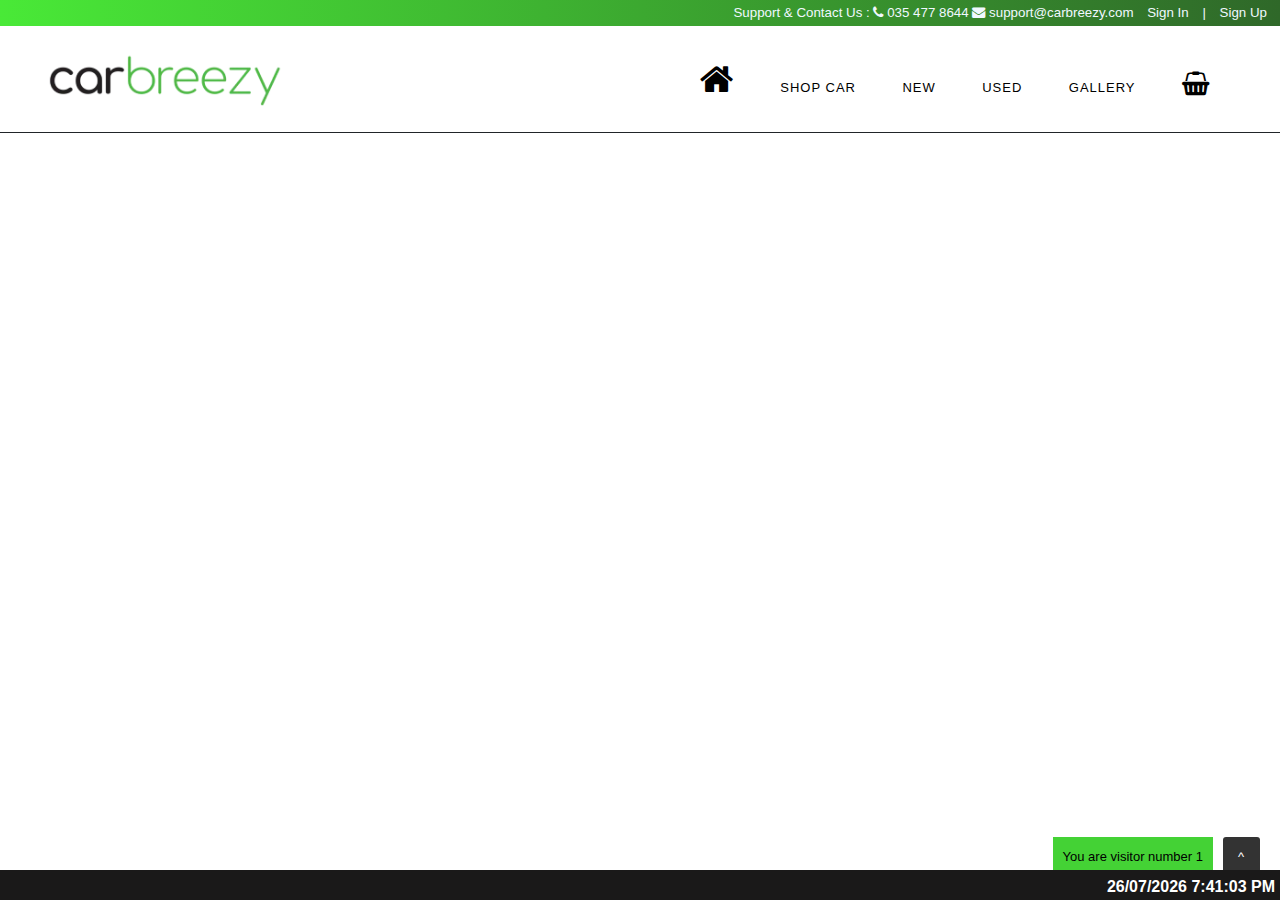
<file: index.html>
<!DOCTYPE html>
<html lang="en">

<head>
  <meta charset="UTF-8" />
  <meta http-equiv="X-UA-Compatible" content="IE=edge" />
  <meta name="viewport" content="width=device-width, initial-scale=1.0" />
  <!-- CDN -->
  <link rel="stylesheet" href="https://cdn.jsdelivr.net/npm/bootstrap@4.6.2/dist/css/bootstrap.min.css" />
  <script src="https://code.jquery.com/jquery-3.2.1.slim.min.js"></script>
  <script src="https://cdn.jsdelivr.net/npm/popper.js@1.12.9/dist/umd/popper.min.js"></script>
  <script src="https://cdn.jsdelivr.net/npm/bootstrap@4.6.2/dist/js/bootstrap.min.js"></script>
  <script src="https://code.angularjs.org/1.8.2/angular.min.js"></script>
  <script src="https://code.angularjs.org/1.8.2/angular-route.js"></script>
  <link rel="stylesheet" href="https://cdnjs.cloudflare.com/ajax/libs/font-awesome/4.7.0/css/font-awesome.min.css">
  <!-- CDN end-->
  <script src="./JS/script.js"></script>
  <script src="./JS/controller.js"></script>
  <link rel="stylesheet" href="css/styles.css" />
  <title>Car Breezy</title>
  <link rel="shortcut icon" type="image/x-icon" href="./img/favicon.png" />
</head>

<body ng-app="myApp" ng-controller="customersCtrl">
  <header>
    <div class="page-header sticky-header-nav" id="navbar">
      <!-- Top of navbar-->
      <div class="header-contact">
        <div class="container-max-xl p-0">
          <div class="contact-info">
            <div class="contact-text">
              <span>Support & Contact Us</span>
              <span>:</span>
              <span>
                <span class="fa fa-phone"></span>
                <span>035 477 8644</span>
              </span>
              <span>
                <span class="fa fa-envelope"></span>
                <a href="mailto:support@carbreezy.com"><span>support@carbreezy.com</span></a>
                <a id="signUp" href="#!login">
                  Sign In
                </a>
                <span> | </span>
                <a id="signUp" href="#!register">
                  Sign Up
                </a>
              </span>
            </div>
          </div>
        </div>
      </div>
      <!-- End of top navbar-->

      <!--Navbar and logo-->
      <div class="header-navigation navbar navbar-expand-lg navbar-light">
        <a href="#/!">
          <img src="./img/logo.png" alt="carbreezy" style="max-height: 55px; width: auto" />
        </a>
        <button class="navbar-toggler" type="button" data-toggle="collapse" data-target="#navbarSupportedContent"
          aria-controls="navbarSupportedContent" aria-expanded="false" aria-label="Toggle navigation">
          <span class="navbar-toggler-icon"></span>
        </button>
        <div class="logo collapse navbar-collapse" id="navbarSupportedContent">
          <ul id="navlist">
            <li>
              <button>
                <a href="#/!" style="color: black"><span class="fa fa-home" style="font-size: 36px"></span></a>
              </button>
            </li>
            <li>
              <button id="navbar-btn">
                <a href="#!shopCar" style="color: black">Shop Car</a>
              </button>
            </li>
            <li>
              <button id="navbar-btn">
                <a href="#!new" style="color: black">New</a>
              </button>
            </li>
            <li>
              <button id="navbar-btn">
                <a href="#!used" style="color: black">Used</a>
              </button>
            </li>
            <li>
              <button id="navbar-btn">
                <a href="#!gallery" style="color: black">Gallery</a>
              </button>
            </li>
            <li id="toggle-cart-btn">
              <button>
                <span style="font-size: 24px;align-items: center;" class="fa fa-shopping-basket"
                  aria-hidden="true"></span>
              </button>
            </li>
          </ul>
          <script>
            var buttons = document.querySelectorAll("li button");
            for (var i = 1; i < buttons.length; i++) {
              buttons[i].addEventListener("click", function () {
                var link = this.querySelector("a");
                link.style.color = "blue";
              });
            };
          </script>
        </div>
      </div>
      <!--End of Navbar and logo-->
    </div>
  </header>

  <body>
    <div ng-view> </div>
    <button class="back-to-top">^</button>
  </body>
  <footer>

    <!-- Count number of visitors -->
    <div id="visitor-count">
      You are visitor number <span id="count">0</span>
    </div>
    </section>
    <!--Show date and time follow dd/mm/yyyy hh:mm:ss format-->
    <div class="ticker">
      <p align="right" id="ticker-text">Current date, time, and location</p>
      <script>
        const ticker = document.getElementById("ticker-text");

        function updateTicker() {
          const now = new Date();
          const date = now.getDate().toString().padStart(2, "0");
          const month = (now.getMonth() + 1).toString().padStart(2, "0");
          const year = now.getFullYear();
          const time = now.toLocaleTimeString();

          ticker.innerHTML = `${date}/${month}/${year} ${time}`;
        }
        updateTicker();
        setInterval(updateTicker, 1000);
      </script>
    </div>
    <div></div>
  </footer>
</body>

</html>
</file>
<file: css/styles.css>
* {
  box-sizing: border-box;
  font-family: 'Segoe UI', Tahoma, Geneva, Verdana, sans-serif
}
/* Header's CSS goes here*/
.fade-in {
    opacity: 0;
    transition: opacity 2.6s;
}
.page-header {
  margin: 0;
  z-index: 999;
  background-color: rgb(255, 255, 255);
  border-bottom: 1px solid;
}
.page-header.sticky-header-nav {
  width: 100%;
}
.container-max-xl {
  margin-right: auto;
  margin-left: auto;
}

#header {
  display: flex;
  justify-content: space-between;
  align-items: center;
  padding: 10px;
}

.contact-info {
  margin:0;
  text-align: right;
  background-image: linear-gradient(to right, #49e937 , #2f6829);
}
.contact-info {
  position: relative;
}
.contact-text {
    padding: 3px;
    font-size: 10pt;
    color: aliceblue;
}
.contact-text a {
    color: aliceblue;
}
#signUp {
  font-size: 10pt;
  padding-right: 10px;
  padding-left: 10px;
}

.header-navigation {
  height: max-content;
    padding-top: 25px;
    padding-bottom: 25px;
    padding-left: 48px ;
    padding-right: 48px;
}
ul {
  margin: 0;
  padding: 0;
}
ul:hover button {
  opacity: 0.5;
}

ul:hover button:hover {
  opacity: 1;
}


#navlist {
  float: right;
  padding-top: 0;
  padding-bottom: 0;
  padding-right: 0px;
  margin: 0;
}

#navlist li a:hover {
  text-decoration: underline rgb(255, 255, 255);
}
li {
    display: inline;
    list-style-type: square;
    padding-right: 2px;

}
button {
    padding: 10px 20px;
    font-size: 13px;
    text-transform: uppercase;
    letter-spacing: 1px;
    font-weight: 520;
    color: #000;
    background-color: #fff;
    border: none;
    border-radius: 7px;
    transition: all 0.2s ease 0s;
    cursor: pointer;
    outline: none;
    opacity: 1;
    transition: opacity 0.2s ease-in-out;
}

/* #navbar-btn:hover {
background-image: linear-gradient(to right, #3da032 , #71fb61);
box-shadow: 0px 15px 20px #3a8232;
color: #fff;
transform: translateY(-9px);
opacity: 0.7;
} */

button:active {
transform: translateY(-0.5px);
}

.navbar-collapse {
  justify-content: flex-end;
}


#navbar {
    position: fixed;
    top: 0px;
}

.carousel-container {
  margin: 0 0 15px 0;
  padding: 0px 0;
  border-top : 2px solid ;
  border-bottom: 2px solid ;
}
.col-sm-4 {
  max-width: 33.1%;
}
.text-container-banner {
    margin-right: auto;
    margin-left: auto;
    max-width: 1440px !important;
    padding-left: 20px ;
    padding-right: 48px !important;
    padding-bottom: 48px !important;
    padding-top: 230px !important;
    justify-content: flex-start !important;
    display: flex !important;
    z-index: 0;
}
.spacing-reset {
    margin: 0 !important;
    padding: 0 !important;
  }
  .col-sm-6 {
    width: 50%;
    float: left;
  }
.content-default {
    margin: 0;
    position: relative;

}

/* End of Header's CSS*/


/* Section's CSS goes here*/
#carBreezy-cover {
  margin-right: auto;
  margin-left: auto;
  max-width: 1440px;
  padding-left: 48px;
  padding-bottom: 48px;
  padding-top: 48px;
  justify-content: flex-end !important;
  display: flex !important;
}
.backgrouund-white {
  background-color: #fff !important;
}

#text-cover {
  position: relative;
  text-align: center;
  padding: 40px !important;
  margin: 0 0 24px 0;
}

.text-container-section {
  text-align: center !important;
}

#search-link-button{
  margin: 0;
  overflow: hidden;
  position: relative !important;
  flex-direction: column !important;
  display: flex !important;
}

#button-container {
  background-position: center center;
  background-size: cover;
  background-repeat: no-repeat;
  left: 0;
  top: 0;
  position: absolute !important;
  transition-duration: .3s !important;

}

#search-vehicle-2 {
  position: relative !important;
  padding-bottom: 40px !important;
  margin: 0;
  align-items: center !important;
  justify-content: center !important;
  flex-direction: column !important;
  display: flex !important;
}
.btn-primary {
  color: white;
  border-color: #4fb948;
  background: #4fb948;
  padding: 12px 20px;
}

.container {
  max-width: 1920px;
  margin: 0px 0px 40px 0px;
}

.img-cap-h5 {
  font-size: 1.5rem;
  font-weight: bold;
  text-transform: uppercase;
  color: #fff;
  background-color: rgba(0, 0, 0, 0.6);
  padding: 10px;
  margin: 0;
  text-align: center;
}

.img-cap-p {
  font-size: 1rem;
  font-weight: normal;
  color: #fff;
  background-color: rgba(0, 0, 0, 0.6);
  padding: 10px;
  margin: 0;
  text-align: center;
}

.img-cap-h5:hover,
.img-cap-p:hover {
  transform: scale(1.1);
  transition: transform 0.2s ease-in-out;
}
@media (max-width: 418px) {
  #carousel-title {
    min-height: 73.2px;
    text-align: justify;
  }
}

#viewmore-btn{
  margin: 10px 0;
  padding: 3px;
  font-size: 13px;
  text-transform: uppercase;
  letter-spacing: 1px;
  font-weight: 520;
  color: #000;
  background-color: #44d134;
  border: none;
  border-radius: 10px;
  transition: all 0.4s ease 0s;
  cursor: pointer;
  outline: none;
  opacity: 1;
  /* transition: opacity 0.5s ease-in-out; */
}

#viewmore-btn:hover {
  box-shadow: 0px 5px 10px #3a8232;
  transform: translateY(-9px);
  opacity: 1;
}


#visitor-count {
  font-family: 'Segoe UI', Tahoma, Geneva, Verdana, sans-serif;
  font-size: 13px;
  position: fixed;
  bottom: 24px;
  right: 67px;
  background-color: #44d235;
  padding-top: 10px;
  padding-right: 10px;
  padding-bottom: 10px;
  padding-left: 10px;
  text-align: justify;
  z-index: 999;
}
 #container-table {
  margin:0 0px ;
  padding: 24px 24px;
 }

#table-index {
  overflow-x:hidden ;
  background-color: transparent;
  border-collapse: collapse;
  border-spacing: 0;
}

.back-to-top {
  position: fixed;
  bottom: 24px;
  right: 20px;
  /* display: none; */
  background-color: #333;
  color: #fff;
  padding: 10px 15px;
  border-radius: 3px;
  cursor: pointer;
  z-index: 999;
}

.back-to-top:hover {
  background-color: #44d235;
  color: #333;
}
/* End of Section's CSS*/


/* Footer CSS goes here*/
footer {
    background-color: #fff;
    color: #000;
    font-size: 14px;
    padding: 20px 0;
    text-align: center;
    clear: both;
  }
  
  .footer-container {
    display: flex;
    justify-content: space-between;
    max-width: 1170px;
    margin: 0 auto;
  }
  
  .footer-left p, .footer-right ul {
    margin: 0;
    padding: 0;
  }
  
  .footer-links {
    display: flex;
    list-style: none;
  }
  
  .footer-links li {
    margin: 0 10px;
  }
  
  .footer-links a {
    color: #000;
    text-decoration: none;
    transition: color 0.3s;
  }
  
  .footer-links a:hover {
    color: #333;
  }
/* End of footer CSS*/  

/* Scrolling ticker CSS */

.ticker {
  width: 100%;
  height: 30px;
  overflow: hidden;
  position: fixed;
  bottom: 0;
  background-color: #1a1919;
  color: #fff;
  padding: 5px;
  z-index: 999;
}

#ticker-text {
  white-space: nowrap;
  font-size: 16px;
  font-weight: bold;
  animation: ticker 20s linear infinite;
}

@keyframes ticker {
  0% { transform: translateX(0); }
  100% { transform: translateX(-100%); }
}

/* End Ticker Scrolling CSS*/

/*Login css*/
.loginContainer {
  display: flex;
  flex-wrap: wrap;
  justify-content: center;
  padding-top: 132px;
  margin-top: 30px;
}

.loginForm {
  margin-right: 20px;
  box-sizing: border-box;
  padding: 20px 20px;
  width: 40%;
  min-height: 550px;
  border-radius: 5%;
  border: 2px green solid;
  background-color: white;
}

.loginForm button {
  padding: 10px 20px;
  border-radius: 10px;
}

.loginForm h1 {
  font-family: "Courier New", Courier, monospace;
  font-size: 30pt;
  color: black;
  font-family: 'Segoe UI', Tahoma, Geneva, Verdana, sans-serif;
  font-weight: 600;
}

@media (max-width: 800px) {
  div.loginImg {
      display: none;
  }

  div.loginForm {
      flex: 100%;
  }
}

.fa:hover {
  opacity: 0.7;
}

.fa-facebook {
  background: #3b5998;
  color: white;
  padding: 10px;
  font-size: 30px;
  width: 50px;
  text-align: center;
  text-decoration: none;
  margin: 5px 2px;
  border-radius: 50%;
}

.fa-twitter {
  background: #55acee;
  color: white;
  padding: 10px;
  font-size: 30px;
  width: 50px;
  text-align: center;
  text-decoration: none;
  margin: 5px 2px;
  border-radius: 50%;
}

.fa-google {
  background: #dd4b39;
  color: white;
  padding: 10px;
  font-size: 30px;
  width: 50px;
  text-align: center;
  text-decoration: none;
  margin: 5px 2px;
  border-radius: 50%;
}

.socialIcon a {
  text-decoration: none;
  text-align: center;
}

.socialIcon p {
  font-size: 10pt;
  font-style: italic;
  margin-top: 10pt;
}
/*End Login css*/
@media (max-width: 600px) {
  .card {
    flex: 100%;
  }
}
</file>
